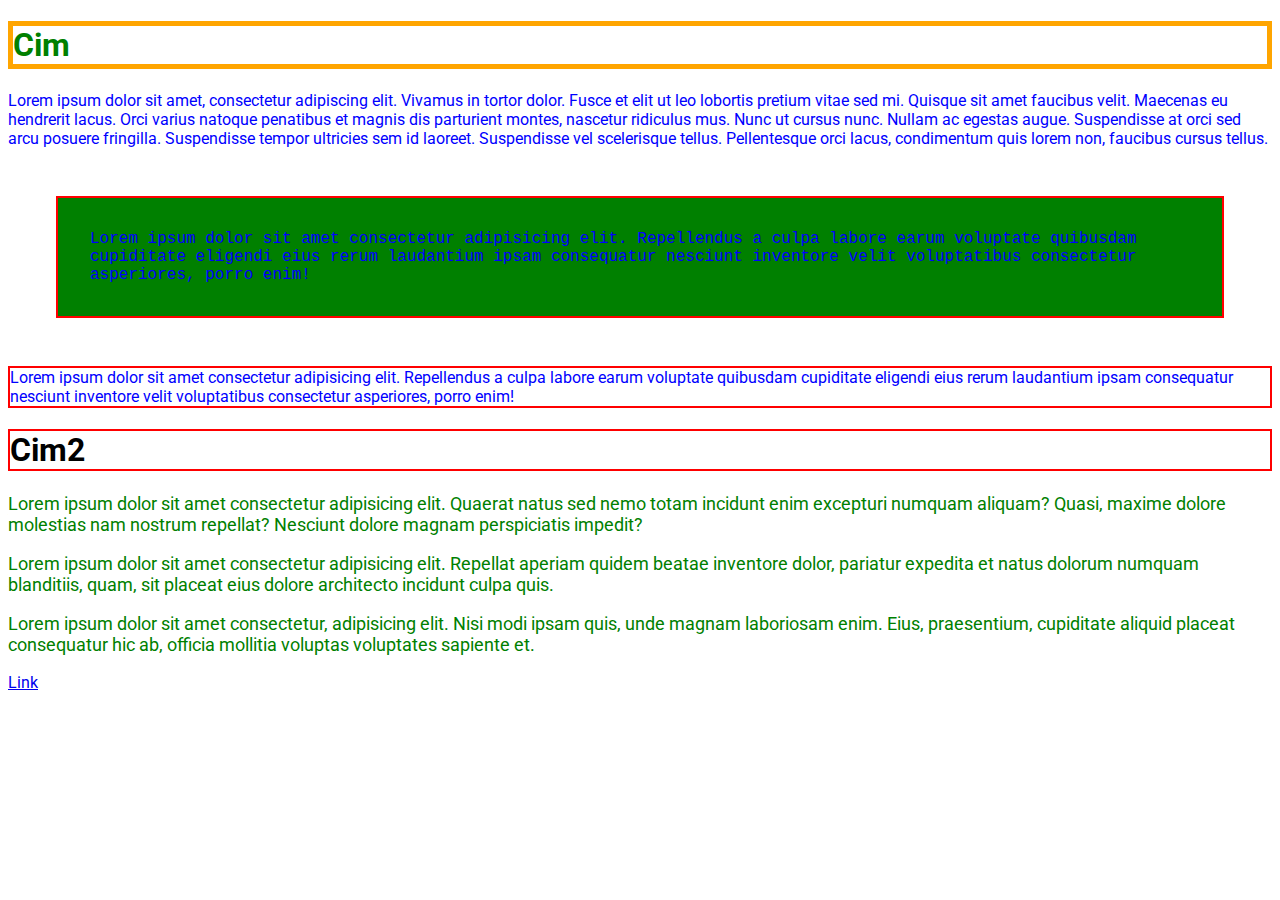
<file: 2 felev, 12 hét -  Web design/css/index.html>
<!DOCTYPE html>
<html lang="en">
<head>
    <meta charset="UTF-8">
    <meta http-equiv="X-UA-Compatible" content="IE=edge">
    <meta name="viewport" content="width=device-width, initial-scale=1.0">
    <title>CSS test</title>

    <style>
       /* Csak erre az oldalra ervenyes */
    </style>

    <link href="https://fonts.googleapis.com/css2?family=Roboto&display=swap" rel="stylesheet"> 
    <link rel="stylesheet" href="site.css">
</head>
<body>
    <h1 style="color: green;">Cim</h1>
    <p>Lorem ipsum dolor sit amet, consectetur adipiscing elit. Vivamus in tortor dolor. Fusce et elit ut leo lobortis pretium vitae sed mi. Quisque sit amet faucibus velit. Maecenas eu hendrerit lacus. Orci varius natoque penatibus et magnis dis parturient montes, nascetur ridiculus mus. Nunc ut cursus nunc. Nullam ac egestas augue. Suspendisse at orci sed arcu posuere fringilla. Suspendisse tempor ultricies sem id laoreet. Suspendisse vel scelerisque tellus. Pellentesque orci lacus, condimentum quis lorem non, faucibus cursus tellus.</p>
    <p id="zold-szoveg" class="piros-keret">Lorem ipsum dolor sit amet consectetur adipisicing elit. Repellendus a culpa labore earum voluptate quibusdam cupiditate eligendi eius rerum laudantium ipsam consequatur nesciunt inventore velit voluptatibus consectetur asperiores, porro enim!</p>
    <p class="piros-keret">Lorem ipsum dolor sit amet consectetur adipisicing elit. Repellendus a culpa labore earum voluptate quibusdam cupiditate eligendi eius rerum laudantium ipsam consequatur nesciunt inventore velit voluptatibus consectetur asperiores, porro enim!</p>
    <h1 class="piros-keret">Cim2</h1>
    <div class="nagy-szoveg-tarolo">
        <p>Lorem ipsum dolor sit amet consectetur adipisicing elit. Quaerat natus sed nemo totam incidunt enim excepturi numquam aliquam? Quasi, maxime dolore molestias nam nostrum repellat? Nesciunt dolore magnam perspiciatis impedit?</p>
        <p>Lorem ipsum dolor sit amet consectetur adipisicing elit. Repellat aperiam quidem beatae inventore dolor, pariatur expedita et natus dolorum numquam blanditiis, quam, sit placeat eius dolore architecto incidunt culpa quis.</p>
        <div>
            <p>Lorem ipsum dolor sit amet consectetur, adipisicing elit. Nisi modi ipsam quis, unde magnam laboriosam enim. Eius, praesentium, cupiditate aliquid placeat consequatur hic ab, officia mollitia voluptas voluptates sapiente et.</p>
        </div>
    </div>
    <a href="#">Link</a>
</body>
</html>
</file>
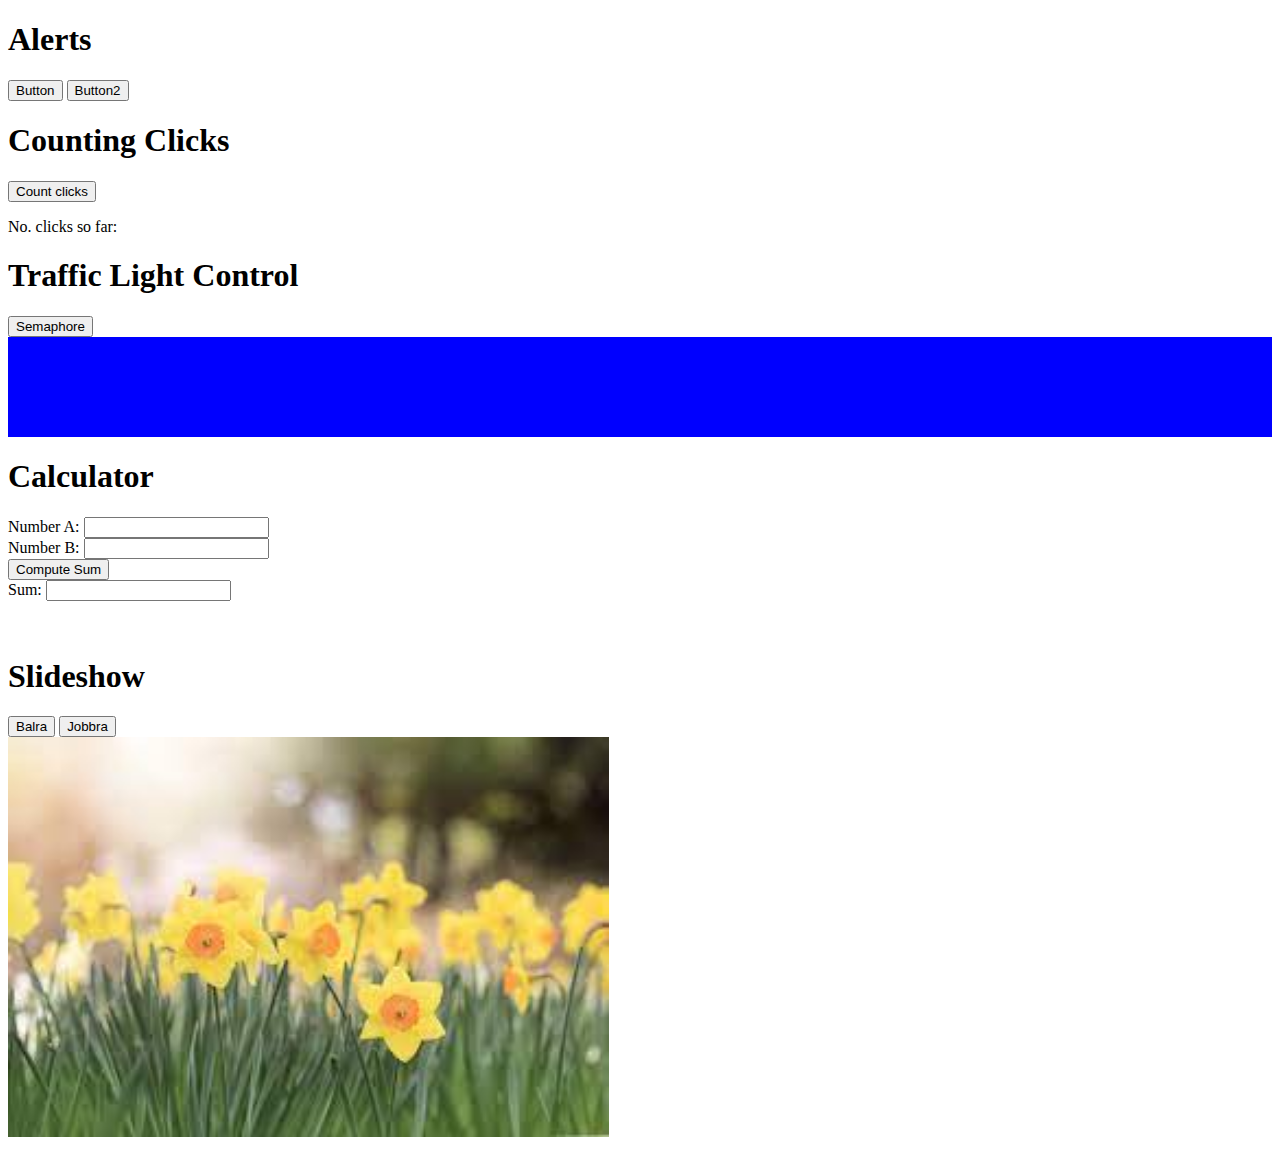
<file: 2 felev, 13 het - Bootstrap, JS/JavascriptDemo/index.html>
<!DOCTYPE html>
<html lang="en">
<head>
    <meta charset="UTF-8">
    <meta http-equiv="X-UA-Compatible" content="IE=edge">
    <meta name="viewport" content="width=device-width, initial-scale=1.0">
    <title>Document</title>
    <script src="my_alerts.js"></script>
    <script src="click_counter.js"></script>
    <script src="semaphore.js"></script>
    <script src="calculator.js"></script>
    <script src="slideshow.js"></script>
    <link rel="stylesheet" href="stylesheets.css">
</head>
<body> 
    <!-- onLoad="myAlertFunction('loading')" -->
    <div>
        <h1>Alerts</h1>
        <button onClick="myAlertFunction('Bori')">Button</button>
        <button onClick="myAlertFunction2(15)">Button2</button>
    </div>

    <div>
        <h1>Counting Clicks</h1>
        <button onClick="onButtonClick()">Count clicks</button>
        <p>No. clicks so far:</p>
        <p id="noClicksPara"></p>
    </div>

    <div>
        <h1>Traffic Light Control</h1>
        <button onClick="onSemaphoreChange()">Semaphore</button>
        <div id="semaphoreDiv" style="background-color: blue;"></div>
    </div>

    <div>
        <h1>Calculator</h1>
        <form>
            <label for="aNumber">Number A:</label>
            <input type="number" id="aNumberInput" name="aNumber"><br>
            <label for="bNumber">Number B:</label>
            <input type="number" id="bNumberInput" name="bNumber"><br>
            <button type="button" onClick="calculateSum()">Compute Sum</button><br>
            <label for="sum">Sum:</label>
            <input readonly type="number" id="sumInput" name="sum"><br>
        </form>
    </div>

    <br>
    <br>

    <div>
        <h1>Slideshow</h1>
        <button onClick="slideShowBalra()">Balra</button>
        <button onClick="slideShowJobbra()">Jobbra</button>
        <br>
        <img id="imgContainer" height=400 src="img/flower1.jpg"></img>
    </div>

    <script>
        // a scripteket betehetjuk a html fileba is, de inkabb kulon taroljuk oket,
        // az atlathatosag miatt
        function myAlertFunction2(nev) {
            window.alert('Testing, ' + nev)
        }
    </script>
</body>
</html>
</file>
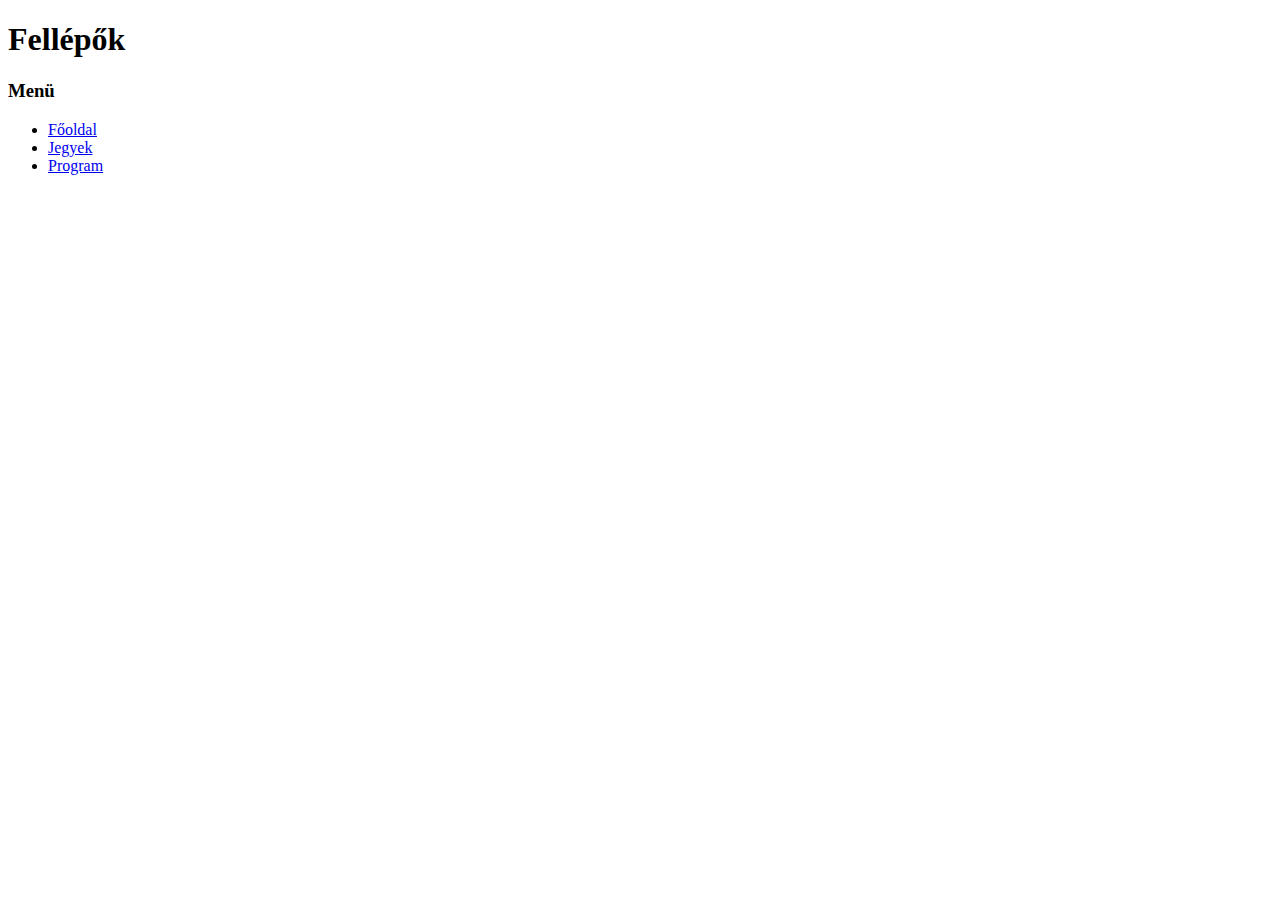
<file: 2 felev, 11 hét - Webfejlesztés/fesztival/fellépők.html>
<!DOCTYPE html>
<html lang="en">
<head>
    <meta charset="UTF-8">
    <meta http-equiv="X-UA-Compatible" content="IE=edge">
    <meta name="viewport" content="width=device-width, initial-scale=1.0">
    <title>Jazz Fesztivál | Fellépők</title>
</head>
<body>
    <h1>Fellépők</h1>
    <div>
        <h3>Menü</h3>
        <ul>
            <li><a href="index.html">Főoldal</a></li>
            <li><a href="jegyek.html">Jegyek</a></li>
            <li><a href="program.html">Program</a></li>
        </ul>
    </div>
</body>
</html>
</file>
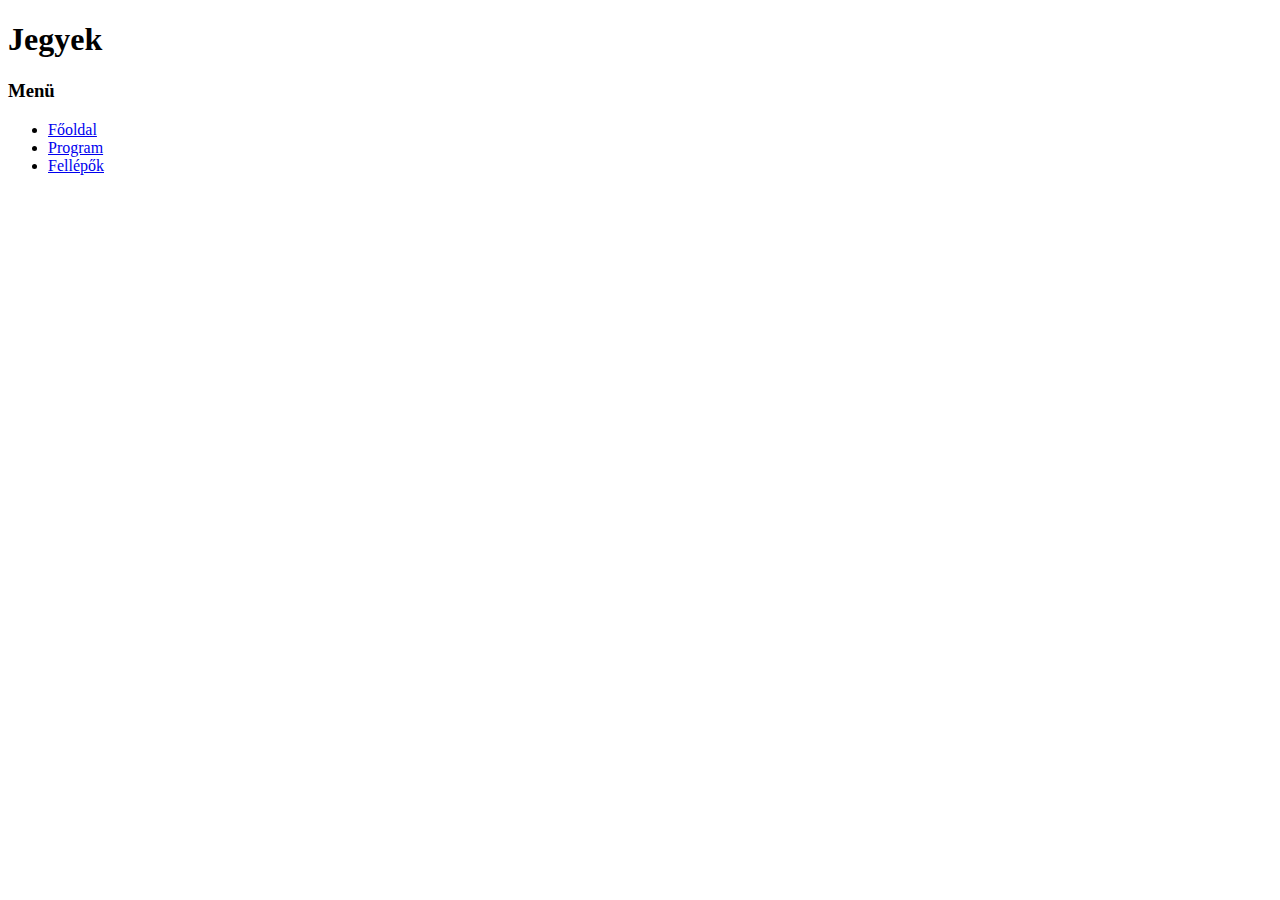
<file: 2 felev, 11 hét - Webfejlesztés/fesztival/jegyek.html>
<!DOCTYPE html>
<html lang="en">
<head>
    <meta charset="UTF-8">
    <meta http-equiv="X-UA-Compatible" content="IE=edge">
    <meta name="viewport" content="width=device-width, initial-scale=1.0">
    <title>Jazz Fesztivál | Jegyek</title>
</head>
<body>
    <h1>Jegyek</h1>

    <div>
        <h3>Menü</h3>
        <ul>
            <li><a href="index.html">Főoldal</a></li>
            <li><a href="program.html">Program</a></li>
            <li><a href="fellépők.html">Fellépők</a></li>
        </ul>
    </div>
</body>
</html>
</file>
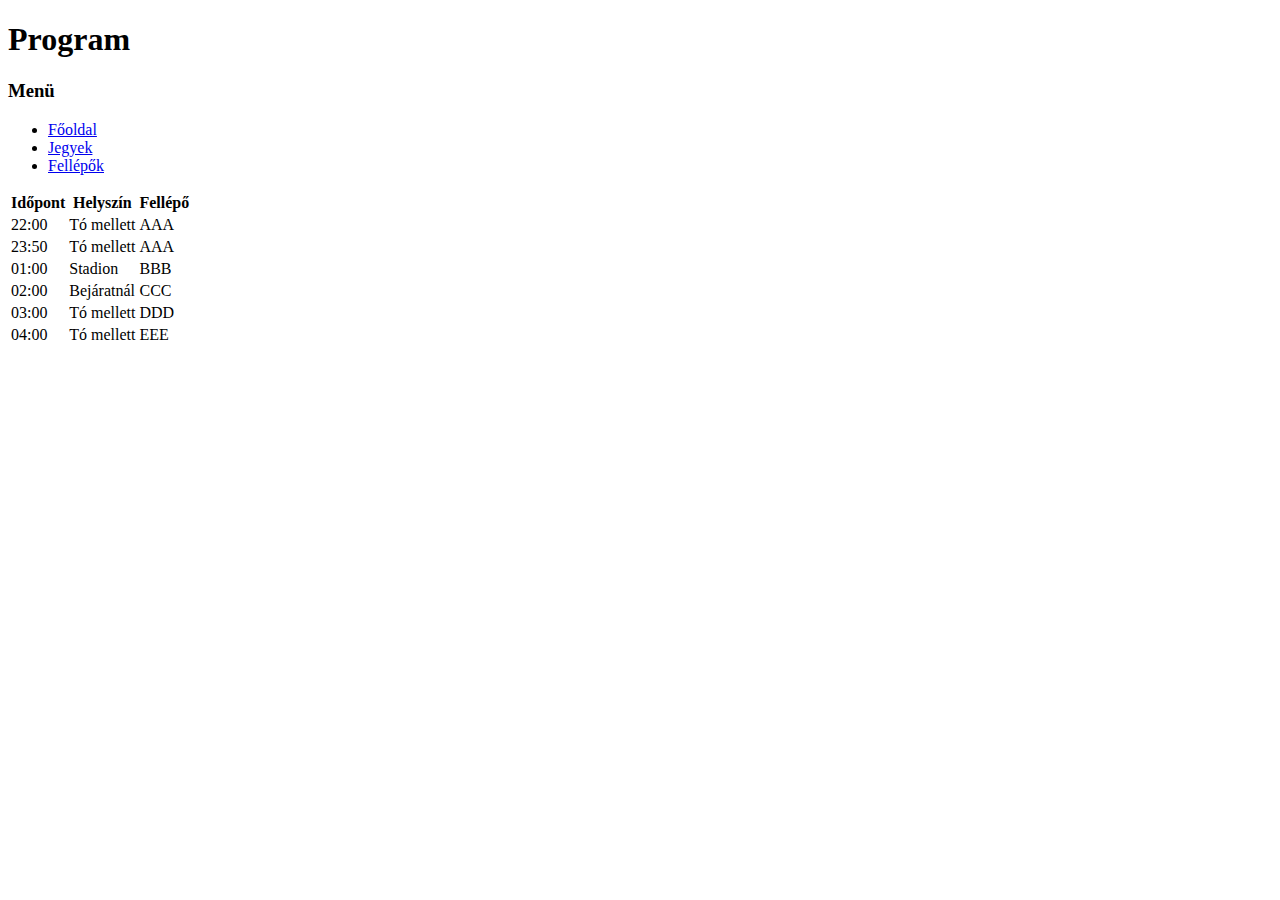
<file: 2 felev, 11 hét - Webfejlesztés/fesztival/program.html>
<!DOCTYPE html>
<html lang="en">
<head>
    <meta charset="UTF-8">
    <meta http-equiv="X-UA-Compatible" content="IE=edge">
    <meta name="viewport" content="width=device-width, initial-scale=1.0">
    <title>Jazz Fesztivál | Program</title>
</head>
<body>
    <h1>Program</h1>

    <div>
        <h3>Menü</h3>
        <ul>
            <li><a href="index.html">Főoldal</a></li>
            <li><a href="jegyek.html">Jegyek</a></li>
            <li><a href="fellépők.html">Fellépők</a></li>
        </ul>
    </div>

    <div>
        <table>
            <tr>
                <th>Időpont</th>
                <th>Helyszín</th>
                <th>Fellépő</th>
            </tr>
            <tr>
                <td>22:00</td>
                <td>Tó mellett</td>
                <td>AAA</td>
            </tr>
            <tr>
                <td>23:50</td>
                <td>Tó mellett</td>
                <td>AAA</td>
            </tr>
            <tr>
                <td>01:00</td>
                <td>Stadion</td>
                <td>BBB</td>
            </tr>
            <tr>
                <td>02:00</td>
                <td>Bejáratnál</td>
                <td>CCC</td>
            </tr>
            <tr>
                <td>03:00</td>
                <td>Tó mellett</td>
                <td>DDD</td>
            </tr>
            <tr>
                <td>04:00</td>
                <td>Tó mellett</td>
                <td>EEE</td>
            </tr>
        </table>
    </div>
</body>
</html>
</file>
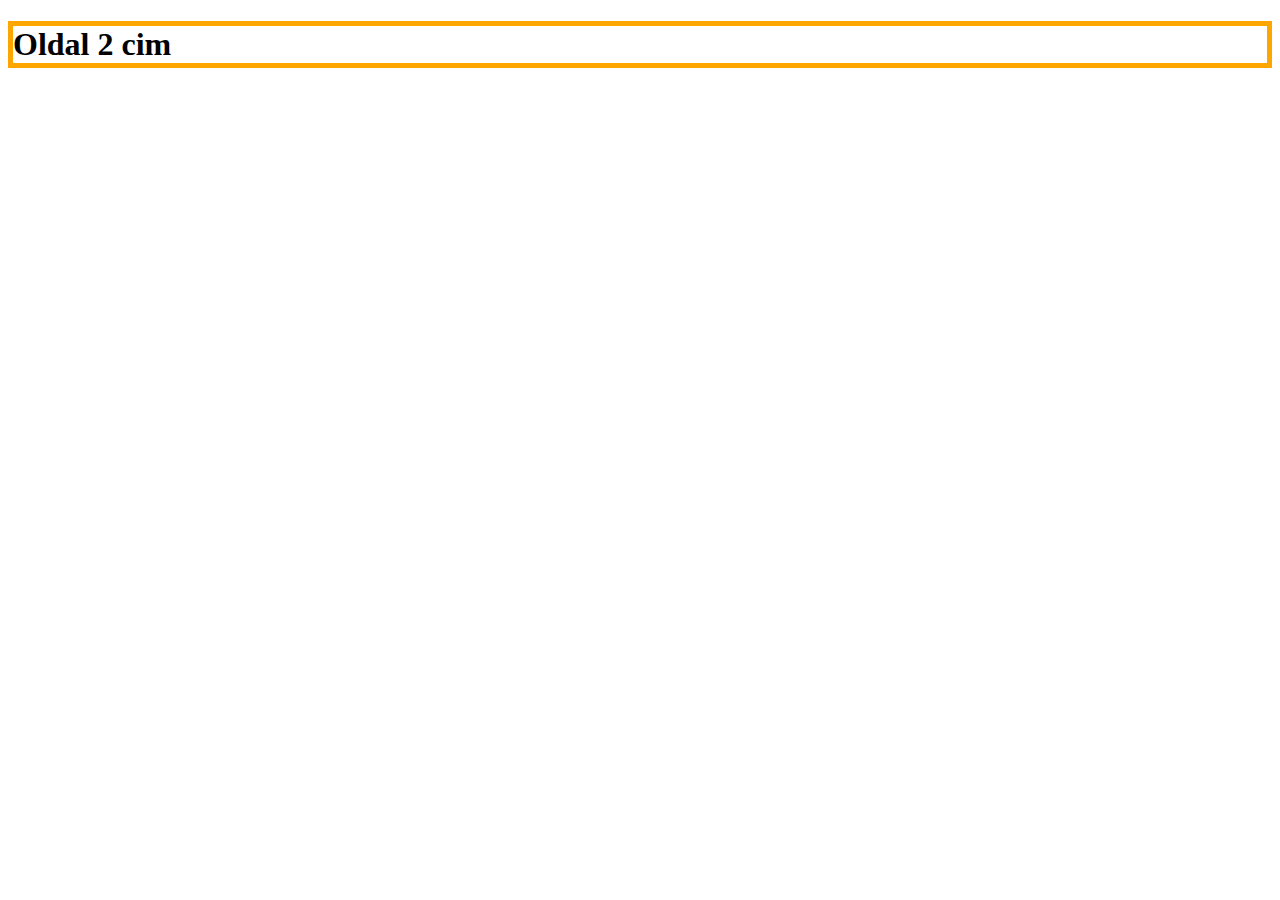
<file: 2 felev, 12 hét -  Web design/css/oldal2.html>
<!DOCTYPE html>
<html lang="en">
<head>
    <meta charset="UTF-8">
    <meta http-equiv="X-UA-Compatible" content="IE=edge">
    <meta name="viewport" content="width=device-width, initial-scale=1.0">
    <title>CSS test | oldal2</title>

    <link rel="stylesheet" href="site.css">
</head>
<body>
<h1>Oldal 2 cim</h1>
</body>
</html>
</file>
<file: 2 felev, 12 hét -  Web design/css/site.css>
/* https://www.w3schools.com/css/default.asp */

* {
    font-family: 'Roboto';
}

p {
    color: blue;
}

/* p#zold-szoveg {
    color: green;
} */

/* Ne Igy designoljatok:
    - az osztaly neve nem tukrozi a funkcionalitast
*/
#zold-szoveg {
    background-color: green;
    font-family: 'Courier New', Courier, monospace;
    /* tartalom koruli ures szegely */
    padding: 2em;
    /* tag koruli ures szegely */
    margin: 3em;
    cursor: pointer;
}

/* p.piros-keret {
    border: solid red 2px;
} */

/* Igy designoljatok:
    - osztalyt hasznalsz => altalanos
    - az osztaly neve tukrozze a funkcionalitast
*/
.piros-keret {
    border: solid red 2px;
}

h1 {
    border: solid orange 5px;
}

.nagy-szoveg-tarolo p {
    font-size: large;
    color: green;
}

a:hover {
    color: hotpink;
}



/*
<tag>#<id> {

}

<tag>.<class> {
    
}

#<id> {

}

.<class> {
    
}

<szulo-selector> <leszarmazott-selector> {

}
*/
</file>
<file: 2 felev, 13 het - Bootstrap, JS/JavascriptDemo/stylesheets.css>
#semaphoreDiv {
    min-width: 100px;
    min-height: 100px;
    /* background-color: red; */
}
</file>
